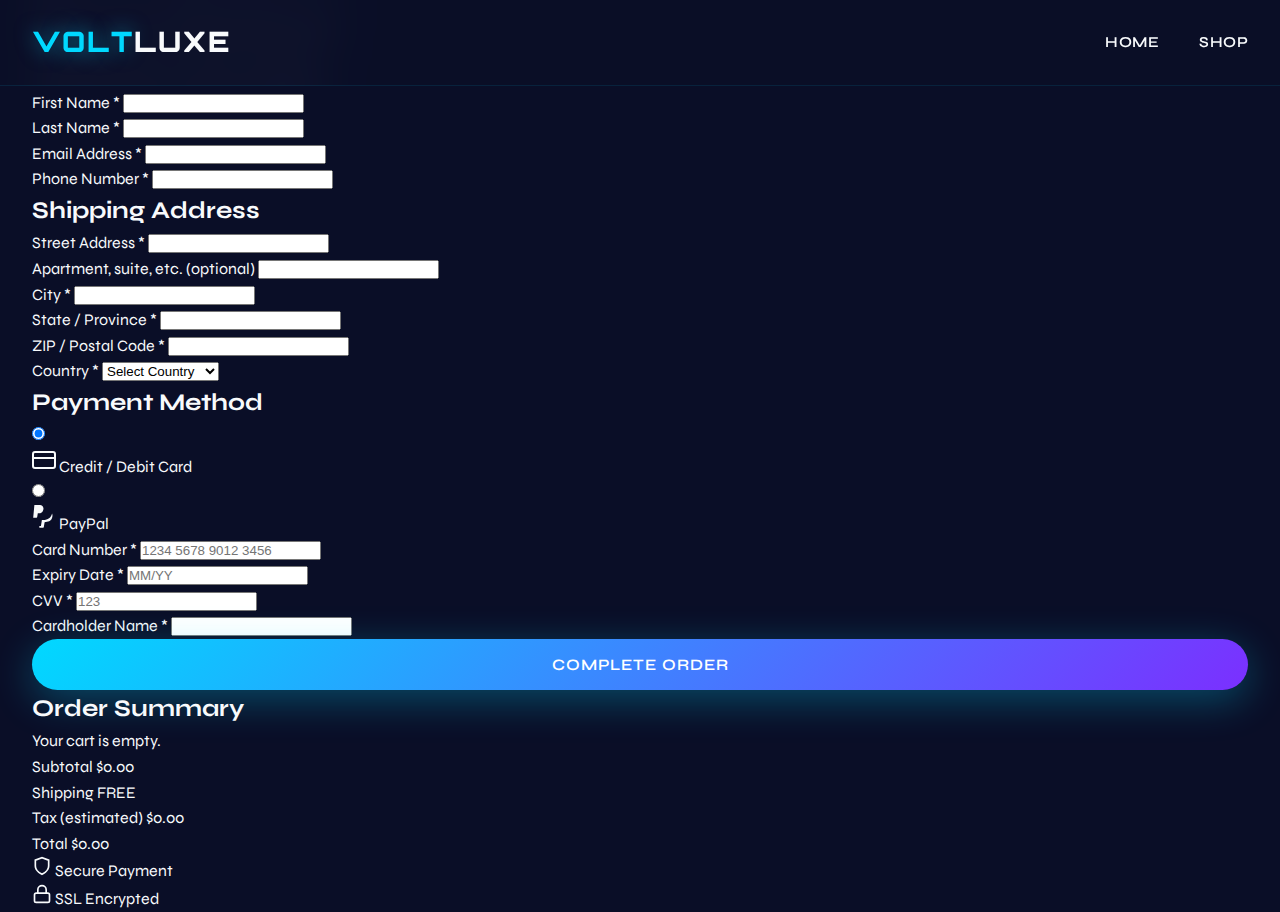
<file: checkout.html>
<!DOCTYPE html>
<html lang="en">
<head>
    <meta charset="UTF-8">
    <meta name="viewport" content="width=device-width, initial-scale=1.0">
    <title>Checkout - VOLTLUXE</title>
    <link rel="stylesheet" href="styles.css">
    <link rel="preconnect" href="https://fonts.googleapis.com">
    <link rel="preconnect" href="https://fonts.gstatic.com" crossorigin>
    <link href="https://fonts.googleapis.com/css2?family=Orbitron:wght@700;900&family=Syne:wght@400;600;700&display=swap" rel="stylesheet">
</head>
<body>
    <!-- Navigation -->
    <nav class="navbar">
        <div class="container nav-container">
            <div class="logo">
                <a href="index.html" style="text-decoration: none; color: inherit;">
                    <span class="logo-volt">VOLT</span><span class="logo-luxe">LUXE</span>
                </a>
            </div>
            <div class="nav-links">
                <a href="index.html" class="nav-link">Home</a>
                <a href="shop.html" class="nav-link">Shop</a>
            </div>
        </div>
    </nav>

    <!-- Checkout Section -->
    <section class="checkout-section">
        <div class="container">
            <h1 class="page-title">Secure Checkout</h1>
            
            <div class="checkout-layout">
                <!-- Checkout Form -->
                <div class="checkout-form-container">
                    <form id="checkout-form" onsubmit="handleCheckout(event)">
                        <!-- Customer Information -->
                        <div class="checkout-card">
                            <h2 class="checkout-card-title">Customer Information</h2>
                            <div class="form-grid">
                                <div class="form-group">
                                    <label>First Name *</label>
                                    <input type="text" name="firstName" required>
                                </div>
                                <div class="form-group">
                                    <label>Last Name *</label>
                                    <input type="text" name="lastName" required>
                                </div>
                                <div class="form-group full-width">
                                    <label>Email Address *</label>
                                    <input type="email" name="email" required>
                                </div>
                                <div class="form-group full-width">
                                    <label>Phone Number *</label>
                                    <input type="tel" name="phone" required>
                                </div>
                            </div>
                        </div>

                        <!-- Shipping Address -->
                        <div class="checkout-card">
                            <h2 class="checkout-card-title">Shipping Address</h2>
                            <div class="form-grid">
                                <div class="form-group full-width">
                                    <label>Street Address *</label>
                                    <input type="text" name="address" required>
                                </div>
                                <div class="form-group full-width">
                                    <label>Apartment, suite, etc. (optional)</label>
                                    <input type="text" name="apartment">
                                </div>
                                <div class="form-group">
                                    <label>City *</label>
                                    <input type="text" name="city" required>
                                </div>
                                <div class="form-group">
                                    <label>State / Province *</label>
                                    <input type="text" name="state" required>
                                </div>
                                <div class="form-group">
                                    <label>ZIP / Postal Code *</label>
                                    <input type="text" name="zip" required>
                                </div>
                                <div class="form-group">
                                    <label>Country *</label>
                                    <select name="country" required>
                                        <option value="">Select Country</option>
                                        <option value="US">United States</option>
                                        <option value="CA">Canada</option>
                                        <option value="UK">United Kingdom</option>
                                        <option value="AU">Australia</option>
                                        <option value="IN">India</option>
                                    </select>
                                </div>
                            </div>
                        </div>

                        <!-- Payment Method -->
                        <div class="checkout-card">
                            <h2 class="checkout-card-title">Payment Method</h2>
                            <div class="payment-methods-select">
                                <label class="payment-option">
                                    <input type="radio" name="paymentMethod" value="card" checked>
                                    <div class="payment-option-content">
                                        <svg width="24" height="24" viewBox="0 0 24 24" fill="none" stroke="currentColor" stroke-width="2">
                                            <rect x="1" y="4" width="22" height="16" rx="2" ry="2"></rect>
                                            <line x1="1" y1="10" x2="23" y2="10"></line>
                                        </svg>
                                        <span>Credit / Debit Card</span>
                                    </div>
                                </label>
                                <label class="payment-option">
                                    <input type="radio" name="paymentMethod" value="paypal">
                                    <div class="payment-option-content">
                                        <svg width="24" height="24" viewBox="0 0 24 24" fill="currentColor">
                                            <path d="M20.067 8.478c.492.88.556 2.014.3 3.327-.74 3.806-3.276 5.12-6.514 5.12h-.5a.805.805 0 0 0-.794.68l-.04.22-.63 3.993-.028.154a.804.804 0 0 1-.793.679H7.72a.483.483 0 0 1-.477-.558L7.418 21h1.518l.95-6.02h1.385c4.678 0 7.75-2.203 8.796-6.502z"/>
                                            <path d="M2.379 0h5.406a3.681 3.681 0 0 1 2.611.99c.578.553.93 1.295 1.052 2.24.133 1.026-.164 2.122-.835 3.165-.72 1.118-1.838 1.742-3.344 1.742H5.813L5.2 12.117a.696.696 0 0 1-.687.583H1.196L2.379 0z"/>
                                        </svg>
                                        <span>PayPal</span>
                                    </div>
                                </label>
                            </div>
                            
                            <div id="card-payment-form" class="payment-form-section">
                                <div class="form-grid">
                                    <div class="form-group full-width">
                                        <label>Card Number *</label>
                                        <input type="text" name="cardNumber" placeholder="1234 5678 9012 3456" maxlength="19">
                                    </div>
                                    <div class="form-group">
                                        <label>Expiry Date *</label>
                                        <input type="text" name="expiry" placeholder="MM/YY" maxlength="5">
                                    </div>
                                    <div class="form-group">
                                        <label>CVV *</label>
                                        <input type="text" name="cvv" placeholder="123" maxlength="4">
                                    </div>
                                    <div class="form-group full-width">
                                        <label>Cardholder Name *</label>
                                        <input type="text" name="cardholderName">
                                    </div>
                                </div>
                            </div>
                        </div>

                        <button type="submit" class="btn btn-primary btn-block btn-large">
                            Complete Order
                        </button>
                    </form>
                </div>

                <!-- Order Summary -->
                <div class="order-summary">
                    <div class="checkout-card">
                        <h2 class="checkout-card-title">Order Summary</h2>
                        <div id="summary-items" class="summary-items">
                            <!-- Items loaded via JavaScript -->
                        </div>
                        
                        <div class="summary-totals">
                            <div class="summary-row">
                                <span>Subtotal</span>
                                <span id="summary-subtotal">$0.00</span>
                            </div>
                            <div class="summary-row">
                                <span>Shipping</span>
                                <span class="free-shipping">FREE</span>
                            </div>
                            <div class="summary-row">
                                <span>Tax (estimated)</span>
                                <span id="summary-tax">$0.00</span>
                            </div>
                            <div class="summary-row summary-total">
                                <span>Total</span>
                                <span id="summary-total">$0.00</span>
                            </div>
                        </div>

                        <div class="security-badges">
                            <div class="security-badge">
                                <svg width="20" height="20" viewBox="0 0 24 24" fill="none" stroke="currentColor" stroke-width="2">
                                    <path d="M12 22s8-4 8-10V5l-8-3-8 3v7c0 6 8 10 8 10z"></path>
                                </svg>
                                <span>Secure Payment</span>
                            </div>
                            <div class="security-badge">
                                <svg width="20" height="20" viewBox="0 0 24 24" fill="none" stroke="currentColor" stroke-width="2">
                                    <rect x="3" y="11" width="18" height="11" rx="2" ry="2"></rect>
                                    <path d="M7 11V7a5 5 0 0 1 10 0v4"></path>
                                </svg>
                                <span>SSL Encrypted</span>
                            </div>
                        </div>
                    </div>
                </div>
            </div>
        </div>
    </section>

    <script src="products.js"></script>
    <script src="cart.js"></script>
    <script src="checkout.js"></script>
</body>
</html>
</file>
<file: styles.css>
:root {
    /* Color Palette - Electric & Bold */
    --primary: #00D9FF;
    --primary-dark: #0099CC;
    --secondary: #7B2FFF;
    --accent: #FF2E97;
    --dark: #0A0E27;
    --dark-alt: #141B3D;
    --dark-lighter: #1E2749;
    --light: #F8FAFC;
    --gray: #64748B;
    --success: #10B981;
    --warning: #F59E0B;
    
    /* Typography */
    --font-display: 'Orbitron', sans-serif;
    --font-body: 'Syne', sans-serif;
    
    /* Spacing */
    --spacing-xs: 0.5rem;
    --spacing-sm: 1rem;
    --spacing-md: 2rem;
    --spacing-lg: 4rem;
    --spacing-xl: 6rem;
    
    /* Transitions */
    --transition: all 0.3s cubic-bezier(0.4, 0, 0.2, 1);
    --transition-slow: all 0.6s cubic-bezier(0.4, 0, 0.2, 1);
}

* {
    margin: 0;
    padding: 0;
    box-sizing: border-box;
}

html {
    scroll-behavior: smooth;
}

body {
    font-family: var(--font-body);
    background: var(--dark);
    color: var(--light);
    line-height: 1.6;
    overflow-x: hidden;
}

.container {
    max-width: 1400px;
    margin: 0 auto;
    padding: 0 2rem;
}

/* Navigation */
.navbar {
    position: fixed;
    top: 0;
    left: 0;
    right: 0;
    z-index: 1000;
    background: rgba(10, 14, 39, 0.9);
    backdrop-filter: blur(20px);
    border-bottom: 1px solid rgba(0, 217, 255, 0.1);
    transition: var(--transition);
}

.nav-container {
    display: flex;
    align-items: center;
    justify-content: space-between;
    padding: 1.25rem 2rem;
}

.logo {
    font-family: var(--font-display);
    font-size: 1.75rem;
    font-weight: 900;
    letter-spacing: 2px;
    cursor: pointer;
}

.logo-volt {
    color: var(--primary);
    text-shadow: 0 0 20px rgba(0, 217, 255, 0.5);
}

.logo-luxe {
    color: var(--light);
}

.nav-links {
    display: flex;
    gap: 2.5rem;
    align-items: center;
}

.nav-link {
    color: var(--light);
    text-decoration: none;
    font-weight: 600;
    font-size: 0.95rem;
    letter-spacing: 0.5px;
    transition: var(--transition);
    position: relative;
    text-transform: uppercase;
}

.nav-link::after {
    content: '';
    position: absolute;
    bottom: -5px;
    left: 0;
    width: 0;
    height: 2px;
    background: linear-gradient(90deg, var(--primary), var(--secondary));
    transition: var(--transition);
}

.nav-link:hover::after,
.nav-link.active::after {
    width: 100%;
}

.nav-link:hover {
    color: var(--primary);
}

.nav-actions {
    display: flex;
    align-items: center;
    gap: 1rem;
}

.icon-btn {
    background: transparent;
    border: 1px solid rgba(0, 217, 255, 0.2);
    color: var(--light);
    width: 40px;
    height: 40px;
    border-radius: 50%;
    display: flex;
    align-items: center;
    justify-content: center;
    cursor: pointer;
    transition: var(--transition);
    position: relative;
}

.icon-btn:hover {
    background: var(--primary);
    border-color: var(--primary);
    transform: translateY(-2px);
    box-shadow: 0 0 20px rgba(0, 217, 255, 0.4);
}

.cart-count {
    position: absolute;
    top: -5px;
    right: -5px;
    background: var(--accent);
    color: white;
    font-size: 0.7rem;
    font-weight: 700;
    width: 20px;
    height: 20px;
    border-radius: 50%;
    display: flex;
    align-items: center;
    justify-content: center;
}

.mobile-menu-btn {
    display: none;
    flex-direction: column;
    gap: 5px;
    background: transparent;
    border: none;
    cursor: pointer;
}

.mobile-menu-btn span {
    width: 25px;
    height: 2px;
    background: var(--light);
    transition: var(--transition);
}

/* Hero Section */
.hero {
    min-height: 100vh;
    display: flex;
    align-items: center;
    position: relative;
    padding-top: 80px;
    overflow: hidden;
}

.hero-bg {
    position: absolute;
    top: 0;
    left: 0;
    right: 0;
    bottom: 0;
    z-index: 0;
}

.grid-overlay {
    position: absolute;
    top: 0;
    left: 0;
    right: 0;
    bottom: 0;
    background-image: 
        linear-gradient(rgba(0, 217, 255, 0.03) 1px, transparent 1px),
        linear-gradient(90deg, rgba(0, 217, 255, 0.03) 1px, transparent 1px);
    background-size: 50px 50px;
    animation: gridMove 20s linear infinite;
}

@keyframes gridMove {
    0% { transform: translate(0, 0); }
    100% { transform: translate(50px, 50px); }
}

.gradient-orb {
    position: absolute;
    border-radius: 50%;
    filter: blur(100px);
    opacity: 0.3;
    animation: float 8s ease-in-out infinite;
}

.orb-1 {
    width: 500px;
    height: 500px;
    background: radial-gradient(circle, var(--primary), transparent);
    top: -250px;
    right: -100px;
}

.orb-2 {
    width: 400px;
    height: 400px;
    background: radial-gradient(circle, var(--secondary), transparent);
    bottom: -200px;
    left: -100px;
    animation-delay: -4s;
}

@keyframes float {
    0%, 100% { transform: translate(0, 0) scale(1); }
    50% { transform: translate(30px, -30px) scale(1.1); }
}

.hero-container {
    position: relative;
    z-index: 1;
}

.hero-content {
    max-width: 900px;
    animation: fadeInUp 1s ease-out;
}

@keyframes fadeInUp {
    from {
        opacity: 0;
        transform: translateY(40px);
    }
    to {
        opacity: 1;
        transform: translateY(0);
    }
}

.hero-badge {
    display: inline-block;
    padding: 0.5rem 1.5rem;
    background: linear-gradient(135deg, rgba(0, 217, 255, 0.1), rgba(123, 47, 255, 0.1));
    border: 1px solid rgba(0, 217, 255, 0.3);
    border-radius: 50px;
    font-size: 0.75rem;
    font-weight: 700;
    letter-spacing: 2px;
    text-transform: uppercase;
    color: var(--primary);
    margin-bottom: 2rem;
    animation: fadeInUp 1s ease-out 0.2s backwards;
}

.hero-title {
    font-family: var(--font-display);
    font-size: clamp(3rem, 8vw, 6rem);
    font-weight: 900;
    line-height: 1.1;
    margin-bottom: 1.5rem;
    letter-spacing: -2px;
}

.title-line {
    display: block;
    animation: fadeInUp 1s ease-out backwards;
}

.title-line:nth-child(1) { animation-delay: 0.3s; }
.title-line:nth-child(2) { animation-delay: 0.4s; }
.title-line:nth-child(3) { animation-delay: 0.5s; }

.accent-line {
    background: linear-gradient(135deg, var(--primary), var(--secondary), var(--accent));
    -webkit-background-clip: text;
    -webkit-text-fill-color: transparent;
    background-clip: text;
}

.hero-subtitle {
    font-size: 1.25rem;
    color: var(--gray);
    margin-bottom: 3rem;
    max-width: 600px;
    line-height: 1.8;
    animation: fadeInUp 1s ease-out 0.6s backwards;
}

.hero-cta {
    display: flex;
    gap: 1.5rem;
    margin-bottom: 4rem;
    animation: fadeInUp 1s ease-out 0.7s backwards;
}

.btn {
    padding: 1rem 2.5rem;
    font-size: 1rem;
    font-weight: 600;
    font-family: var(--font-body);
    border: none;
    border-radius: 50px;
    cursor: pointer;
    transition: var(--transition);
    text-decoration: none;
    display: inline-block;
    text-transform: uppercase;
    letter-spacing: 1px;
}

.btn-primary {
    background: linear-gradient(135deg, var(--primary), var(--secondary));
    color: white;
    box-shadow: 0 10px 40px rgba(0, 217, 255, 0.3);
}

.btn-primary:hover {
    transform: translateY(-3px);
    box-shadow: 0 15px 50px rgba(0, 217, 255, 0.5);
}

.btn-secondary {
    background: transparent;
    border: 2px solid var(--primary);
    color: var(--primary);
}

.btn-secondary:hover {
    background: var(--primary);
    color: var(--dark);
    transform: translateY(-3px);
}

.hero-stats {
    display: flex;
    gap: 3rem;
    animation: fadeInUp 1s ease-out 0.8s backwards;
}

.stat {
    text-align: center;
}

.stat-number {
    font-family: var(--font-display);
    font-size: 2.5rem;
    font-weight: 900;
    background: linear-gradient(135deg, var(--primary), var(--secondary));
    -webkit-background-clip: text;
    -webkit-text-fill-color: transparent;
    background-clip: text;
}

.stat-label {
    font-size: 0.9rem;
    color: var(--gray);
    text-transform: uppercase;
    letter-spacing: 1px;
}

/* Featured Products Section */
.featured {
    padding: var(--spacing-xl) 0;
    position: relative;
}

.section-header {
    text-align: center;
    margin-bottom: var(--spacing-lg);
}

.section-title {
    font-family: var(--font-display);
    font-size: clamp(2.5rem, 5vw, 4rem);
    font-weight: 900;
    margin-bottom: 1rem;
    background: linear-gradient(135deg, var(--light), var(--primary));
    -webkit-background-clip: text;
    -webkit-text-fill-color: transparent;
    background-clip: text;
}

.section-subtitle {
    font-size: 1.25rem;
    color: var(--gray);
}

.products-grid {
    display: grid;
    grid-template-columns: repeat(auto-fit, minmax(300px, 1fr));
    gap: 2rem;
    margin-top: 3rem;
}

.product-card {
    background: var(--dark-alt);
    border: 1px solid rgba(0, 217, 255, 0.1);
    border-radius: 20px;
    overflow: hidden;
    transition: var(--transition);
    cursor: pointer;
    position: relative;
}

.product-card::before {
    content: '';
    position: absolute;
    top: 0;
    left: 0;
    right: 0;
    bottom: 0;
    background: linear-gradient(135deg, rgba(0, 217, 255, 0.1), rgba(123, 47, 255, 0.1));
    opacity: 0;
    transition: var(--transition);
    z-index: 0;
}

.product-card:hover::before {
    opacity: 1;
}

.product-card:hover {
    transform: translateY(-10px);
    border-color: var(--primary);
    box-shadow: 0 20px 60px rgba(0, 217, 255, 0.3);
}

.product-image {
    width: 100%;
    height: 300px;
    object-fit: cover;
    background: var(--dark-lighter);
    position: relative;
    z-index: 1;
}

.product-badge {
    position: absolute;
    top: 1rem;
    right: 1rem;
    background: var(--accent);
    color: white;
    padding: 0.4rem 1rem;
    border-radius: 50px;
    font-size: 0.75rem;
    font-weight: 700;
    text-transform: uppercase;
    z-index: 2;
}

.product-info {
    padding: 1.5rem;
    position: relative;
    z-index: 1;
}

.product-category {
    font-size: 0.85rem;
    color: var(--primary);
    text-transform: uppercase;
    letter-spacing: 1px;
    font-weight: 600;
    margin-bottom: 0.5rem;
}

.product-title {
    font-size: 1.25rem;
    font-weight: 700;
    margin-bottom: 0.75rem;
    color: var(--light);
}

.product-description {
    font-size: 0.95rem;
    color: var(--gray);
    margin-bottom: 1.25rem;
    line-height: 1.6;
}

.product-footer {
    display: flex;
    justify-content: space-between;
    align-items: center;
}

.product-price {
    font-family: var(--font-display);
    font-size: 1.75rem;
    font-weight: 900;
    color: var(--primary);
}

.add-to-cart-btn {
    background: var(--primary);
    color: var(--dark);
    border: none;
    padding: 0.75rem 1.5rem;
    border-radius: 50px;
    font-weight: 700;
    cursor: pointer;
    transition: var(--transition);
    text-transform: uppercase;
    font-size: 0.85rem;
    letter-spacing: 1px;
}

.add-to-cart-btn:hover {
    background: var(--light);
    transform: scale(1.05);
    box-shadow: 0 5px 20px rgba(0, 217, 255, 0.4);
}

/* Features Section */
.features {
    padding: var(--spacing-xl) 0;
    background: var(--dark-alt);
    border-top: 1px solid rgba(0, 217, 255, 0.1);
    border-bottom: 1px solid rgba(0, 217, 255, 0.1);
}

.features-grid {
    display: grid;
    grid-template-columns: repeat(auto-fit, minmax(250px, 1fr));
    gap: 2rem;
}

.feature-card {
    text-align: center;
    padding: 2rem;
    transition: var(--transition);
}

.feature-icon {
    width: 80px;
    height: 80px;
    margin: 0 auto 1.5rem;
    background: linear-gradient(135deg, rgba(0, 217, 255, 0.1), rgba(123, 47, 255, 0.1));
    border: 2px solid rgba(0, 217, 255, 0.2);
    border-radius: 50%;
    display: flex;
    align-items: center;
    justify-content: center;
    color: var(--primary);
    transition: var(--transition);
}

.feature-card:hover .feature-icon {
    transform: scale(1.1) rotate(360deg);
    border-color: var(--primary);
    box-shadow: 0 0 30px rgba(0, 217, 255, 0.4);
}

.feature-title {
    font-size: 1.25rem;
    font-weight: 700;
    margin-bottom: 0.75rem;
    color: var(--light);
}

.feature-text {
    color: var(--gray);
    line-height: 1.6;
}

/* Newsletter Section */
.newsletter {
    padding: var(--spacing-xl) 0;
    background: linear-gradient(135deg, var(--dark) 0%, var(--dark-alt) 100%);
    position: relative;
    overflow: hidden;
}

.newsletter::before {
    content: '';
    position: absolute;
    top: 50%;
    left: 50%;
    transform: translate(-50%, -50%);
    width: 800px;
    height: 800px;
    background: radial-gradient(circle, rgba(0, 217, 255, 0.1), transparent);
    border-radius: 50%;
}

.newsletter-content {
    text-align: center;
    max-width: 700px;
    margin: 0 auto;
    position: relative;
    z-index: 1;
}

.newsletter-title {
    font-family: var(--font-display);
    font-size: clamp(2rem, 4vw, 3rem);
    font-weight: 900;
    margin-bottom: 1rem;
    background: linear-gradient(135deg, var(--primary), var(--secondary));
    -webkit-background-clip: text;
    -webkit-text-fill-color: transparent;
    background-clip: text;
}

.newsletter-text {
    font-size: 1.1rem;
    color: var(--gray);
    margin-bottom: 2rem;
}

.newsletter-form {
    display: flex;
    gap: 1rem;
    max-width: 500px;
    margin: 0 auto;
}

.newsletter-input {
    flex: 1;
    padding: 1rem 1.5rem;
    background: var(--dark-lighter);
    border: 1px solid rgba(0, 217, 255, 0.2);
    border-radius: 50px;
    color: var(--light);
    font-size: 1rem;
    transition: var(--transition);
}

.newsletter-input:focus {
    outline: none;
    border-color: var(--primary);
    box-shadow: 0 0 20px rgba(0, 217, 255, 0.2);
}

/* Footer */
.footer {
    padding: var(--spacing-lg) 0 var(--spacing-md);
    background: var(--dark);
    border-top: 1px solid rgba(0, 217, 255, 0.1);
}

.footer-grid {
    display: grid;
    grid-template-columns: 2fr 1fr 1fr 1fr;
    gap: 3rem;
    margin-bottom: 3rem;
}

.footer-logo {
    font-family: var(--font-display);
    font-size: 1.5rem;
    font-weight: 900;
    letter-spacing: 2px;
    margin-bottom: 1rem;
}

.footer-text {
    color: var(--gray);
    margin-bottom: 1.5rem;
    line-height: 1.8;
}

.social-links {
    display: flex;
    gap: 1rem;
}

.social-link {
    width: 40px;
    height: 40px;
    border-radius: 50%;
    background: var(--dark-lighter);
    border: 1px solid rgba(0, 217, 255, 0.2);
    display: flex;
    align-items: center;
    justify-content: center;
    color: var(--light);
    transition: var(--transition);
}

.social-link:hover {
    background: var(--primary);
    border-color: var(--primary);
    transform: translateY(-3px);
    box-shadow: 0 5px 20px rgba(0, 217, 255, 0.4);
}

.footer-heading {
    font-size: 1.1rem;
    font-weight: 700;
    margin-bottom: 1.5rem;
    color: var(--light);
}

.footer-links {
    list-style: none;
}

.footer-links li {
    margin-bottom: 0.75rem;
}

.footer-links a {
    color: var(--gray);
    text-decoration: none;
    transition: var(--transition);
}

.footer-links a:hover {
    color: var(--primary);
    padding-left: 5px;
}

.footer-bottom {
    display: flex;
    justify-content: space-between;
    align-items: center;
    padding-top: 2rem;
    border-top: 1px solid rgba(0, 217, 255, 0.1);
    color: var(--gray);
    font-size: 0.9rem;
}

.payment-methods {
    display: flex;
    align-items: center;
    gap: 1rem;
}

.payment-methods img {
    height: 25px;
    opacity: 0.7;
    transition: var(--transition);
}

.payment-methods img:hover {
    opacity: 1;
}

/* Shopping Cart Sidebar */
.cart-sidebar {
    position: fixed;
    right: -400px;
    top: 0;
    width: 400px;
    height: 100vh;
    background: var(--dark-alt);
    box-shadow: -10px 0 40px rgba(0, 0, 0, 0.5);
    z-index: 2000;
    transition: var(--transition);
    display: flex;
    flex-direction: column;
}

.cart-sidebar.active {
    right: 0;
}

.cart-header {
    padding: 2rem;
    border-bottom: 1px solid rgba(0, 217, 255, 0.1);
    display: flex;
    justify-content: space-between;
    align-items: center;
}

.cart-header h3 {
    font-family: var(--font-display);
    font-size: 1.5rem;
    color: var(--light);
}

.close-cart {
    background: transparent;
    border: none;
    color: var(--light);
    font-size: 2rem;
    cursor: pointer;
    transition: var(--transition);
}

.close-cart:hover {
    color: var(--accent);
    transform: rotate(90deg);
}

.cart-items {
    flex: 1;
    overflow-y: auto;
    padding: 2rem;
}

.empty-cart {
    text-align: center;
    padding: 3rem 0;
    color: var(--gray);
}

.empty-cart svg {
    margin-bottom: 1rem;
    opacity: 0.3;
}

.cart-item {
    display: flex;
    gap: 1rem;
    padding: 1rem;
    background: var(--dark-lighter);
    border-radius: 10px;
    margin-bottom: 1rem;
}

.cart-item-image {
    width: 80px;
    height: 80px;
    object-fit: cover;
    border-radius: 8px;
}

.cart-item-info {
    flex: 1;
}

.cart-item-title {
    font-weight: 600;
    margin-bottom: 0.5rem;
}

.cart-item-price {
    color: var(--primary);
    font-weight: 700;
}

.cart-item-remove {
    background: transparent;
    border: none;
    color: var(--accent);
    cursor: pointer;
    font-size: 1.5rem;
}

.cart-footer {
    padding: 2rem;
    border-top: 1px solid rgba(0, 217, 255, 0.1);
}

.cart-total {
    display: flex;
    justify-content: space-between;
    font-size: 1.5rem;
    font-weight: 700;
    margin-bottom: 1.5rem;
}

.btn-block {
    width: 100%;
    text-align: center;
}

.cart-overlay {
    position: fixed;
    top: 0;
    left: 0;
    right: 0;
    bottom: 0;
    background: rgba(0, 0, 0, 0.7);
    z-index: 1999;
    opacity: 0;
    visibility: hidden;
    transition: var(--transition);
}

.cart-overlay.active {
    opacity: 1;
    visibility: visible;
}

/* Responsive Design */
@media (max-width: 1024px) {
    .footer-grid {
        grid-template-columns: 1fr 1fr;
    }
    
    .hero-stats {
        gap: 2rem;
    }
}

@media (max-width: 768px) {
    .nav-links {
        display: none;
    }
    
    .mobile-menu-btn {
        display: flex;
    }
    
    .hero-title {
        font-size: 3rem;
    }
    
    .hero-cta {
        flex-direction: column;
    }
    
    .hero-stats {
        flex-direction: column;
        gap: 1.5rem;
    }
    
    .products-grid {
        grid-template-columns: 1fr;
    }
    
    .features-grid {
        grid-template-columns: 1fr;
    }
    
    .footer-grid {
        grid-template-columns: 1fr;
    }
    
    .footer-bottom {
        flex-direction: column;
        gap: 1rem;
        text-align: center;
    }
    
    .newsletter-form {
        flex-direction: column;
    }
    
    .cart-sidebar {
        width: 100%;
        right: -100%;
    }
}

/* Loading Animation */
@keyframes pulse {
    0%, 100% { opacity: 1; }
    50% { opacity: 0.5; }
}

.loading {
    animation: pulse 1.5s ease-in-out infinite;
}
</file>
